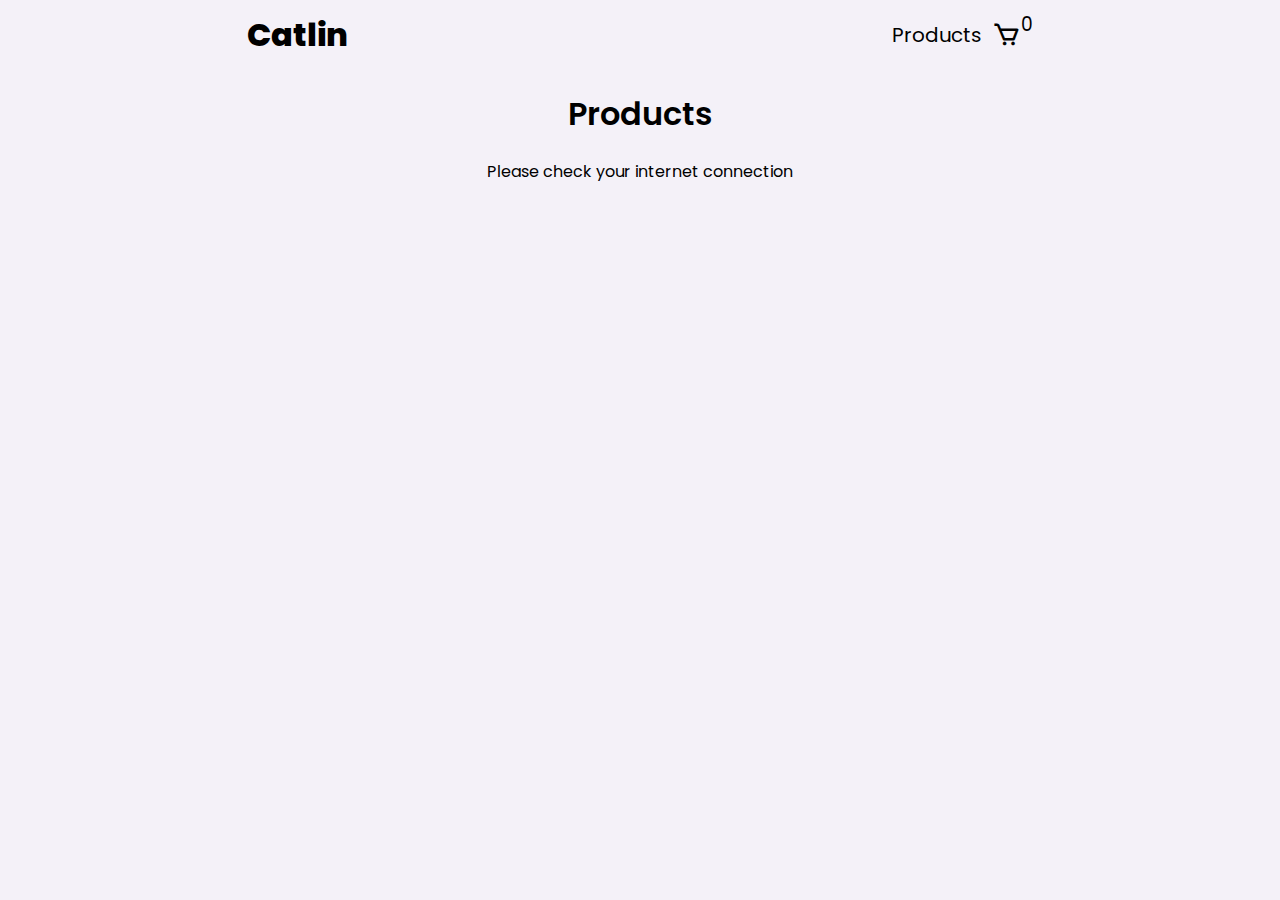
<file: index.html>
<!DOCTYPE html>
<html lang="en">
  <head>
    <meta charset="UTF-8" />
    <meta name="viewport" content="width=device-width, initial-scale=1.0" />
    <link
      href="https://unpkg.com/boxicons@2.1.4/css/boxicons.min.css"
      rel="stylesheet" />
    <link rel="preconnect" href="https://fonts.googleapis.com" />
    <link rel="preconnect" href="https://fonts.gstatic.com" crossorigin />
    <link
      href="https://fonts.googleapis.com/css2?family=Montserrat:ital,wght@0,100..900;1,100..900&family=Poppins:ital,wght@0,100;0,200;0,300;0,400;0,500;0,600;0,700;0,800;0,900;1,100;1,200;1,300;1,400;1,500;1,600;1,700;1,800;1,900&display=swap"
      rel="stylesheet" />
    <link
      href="https://unpkg.com/boxicons@2.1.4/css/boxicons.min.css"
      rel="stylesheet" />
    <link rel="stylesheet" href="./home.css" />
    <title>Shopping cart</title>
  </head>
  <body>
    <header>
      <h1>Catlin</h1>
      <nav>
        <ul>
          <li>Products</li>
          <i class="bx bx-cart" id="cart"></i>
          <sub><span id="item-count">0</span></sub>
        </ul>
      </nav>
    </header>
    <main>
      <h1>Products</h1>
      <div id="myDiv"></div>

      <div class="alert">
        <h3 id="message"></h3>
        <button id="alertButton">OK</button>
      </div>
    </main>
    <script src="./index.js"></script>
  </body>
</html>
</file>
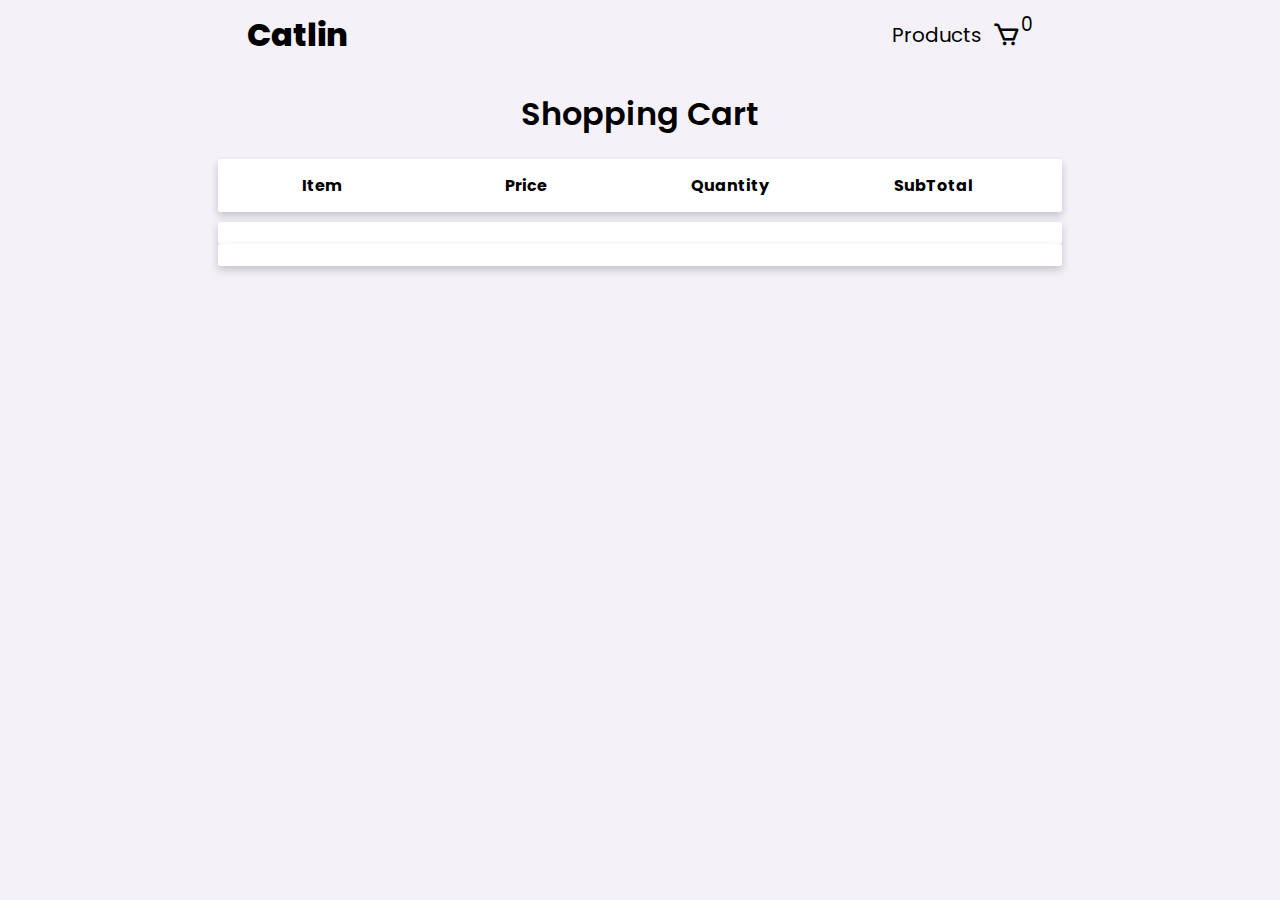
<file: cart.html>
<!DOCTYPE html>
<html lang="en">
  <head>
    <meta charset="UTF-8" />
    <meta name="viewport" content="width=device-width, initial-scale=1.0" />
    <link rel="stylesheet" href="./styles.css" />
    <link rel="stylesheet" href="./home.css" />
    <link
    href="https://unpkg.com/boxicons@2.1.4/css/boxicons.min.css"
    rel="stylesheet" />
    <link
    href="https://fonts.googleapis.com/css2?family=Montserrat:ital,wght@0,100..900;1,100..900&family=Poppins:ital,wght@0,100;0,200;0,300;0,400;0,500;0,600;0,700;0,800;0,900;1,100;1,200;1,300;1,400;1,500;1,600;1,700;1,800;1,900&display=swap"
    rel="stylesheet" />
    <script defer src="./script.js"></script>
    <title>Cathy's shopping cart</title>
  </head>
  <body>
    <header>
      <h1>Catlin</h1>
      <nav>
        <ul>
          <li ><a href="./index.html" style="text-decoration: none; color: black;">Products</a></li>
          <i class="bx bx-cart" id="cart"></i>
          <sub><span id="item-count">0</span></sub>
        </ul>
      </nav>
    </header>
    <main>
      <h1>Shopping Cart</h1>
      <table class="shop">
        <thead>
          <tr>
            <th>Item</th>
            <th>Price</th>
            <th>Quantity</th>
            <th>SubTotal</th>
          </tr>
        </thead>
        <tbody></tbody>
        <tfoot></tfoot>
      </table>
    </main>
  </body>
</html>
</file>
<file: home.css>
body {
  margin: 0;
  padding: 0;
  background-color: #f4f1f8;
  font-family: "Poppins", sans-serif;
}
header {
  display: flex;
  justify-content: space-around;
  align-items: center;
  height: 70px;
  position: fixed;
  background-color: #f4f1f8;
  left:0 ;
  width: 100%; 
  top: 0;
  z-index: 1000;

}
header h1 {
  font-weight: 800;

}
header ul {
  display: flex;
}
header ul li {
  list-style-type: none;
  margin: 10px;
  font-size: 20px;
  cursor: pointer;
}
main {
  margin-top: 90px;
}
main h1 {
  text-align: center;
  font-weight: 600;
}
.myDiv {
  display: flex;
}
#myDiv button {
  background-color: black;
  color: white;
  border-radius: 5px;
  padding: 12px;
  border: none;
  cursor: pointer;
  width: 250px;
}
button:hover {
  background-color: grey;
}
img {
  border-radius: 5px;
  width: 250px;
  height: 250px;
}

i {
  font-size: 1.8rem;
  font-weight: 900;
  cursor: pointer;
}
#cart {
  display: flex;
  align-items: center;
}

#item-count {
  font-size: 1.4em;
  padding: 0px;
}
.alert {
   display: none; 
  position: fixed;
  top: 0;
  left: 0;
  width: 100%;
  margin-top: 1px;
  height: 70px;
  background-color: yellowgreen; 
  justify-content: center;
  color: #fff;
  z-index: 1000;
}

.alert button {
  color: #fff;
  background: none;
  font-weight: 700;
  padding: 0px;
  border: none;
  cursor: pointer;
  height: 30px;
  padding: 10px;
  width: 50px;
  margin-top: 20px;
  border-radius: .5em;
}
.alert button:hover {
  background-color: #fff;
  color: black;
  padding: 10px;
}
</file>
<file: styles.css>
body {
    margin: 0;
    background-color: #F4F1F8;
    padding: 0;
}
.shop {
    display: flex;
    flex-direction: column;
    width: 66%;
    margin: auto;
    padding-right: 0;
    /* margin-top: 10px; */
}
thead, tbody, tfoot {
    border: 1px solid #fff;
    background-color: #fff;
    box-shadow: 0 4px 8px 0 rgba(0,0,0,0.2);
    border-radius: .1em;
    padding: 10px 0 10px 0;
}
thead th{
    margin: 10px;
    width: 200px;
}
img {
    border-radius: 4px;
}
button {
    border-radius: 4px;
    text-align: center;
    border: none;
    cursor: pointer;
}
.shop tbody {
    text-align: center;
    margin-top: 10px;
}
tbody td {
    width: 200px;
}
.image {
    width: 80px;
    height: 80px;
}
h1 {
    text-align: center;
}
#back i {
    font-size: 1.8em;
}
#back {
    display: flex;
    align-items: center;
    font-weight: 700;
}
#back:hover {
    background-color: #ddd;
}
</file>
